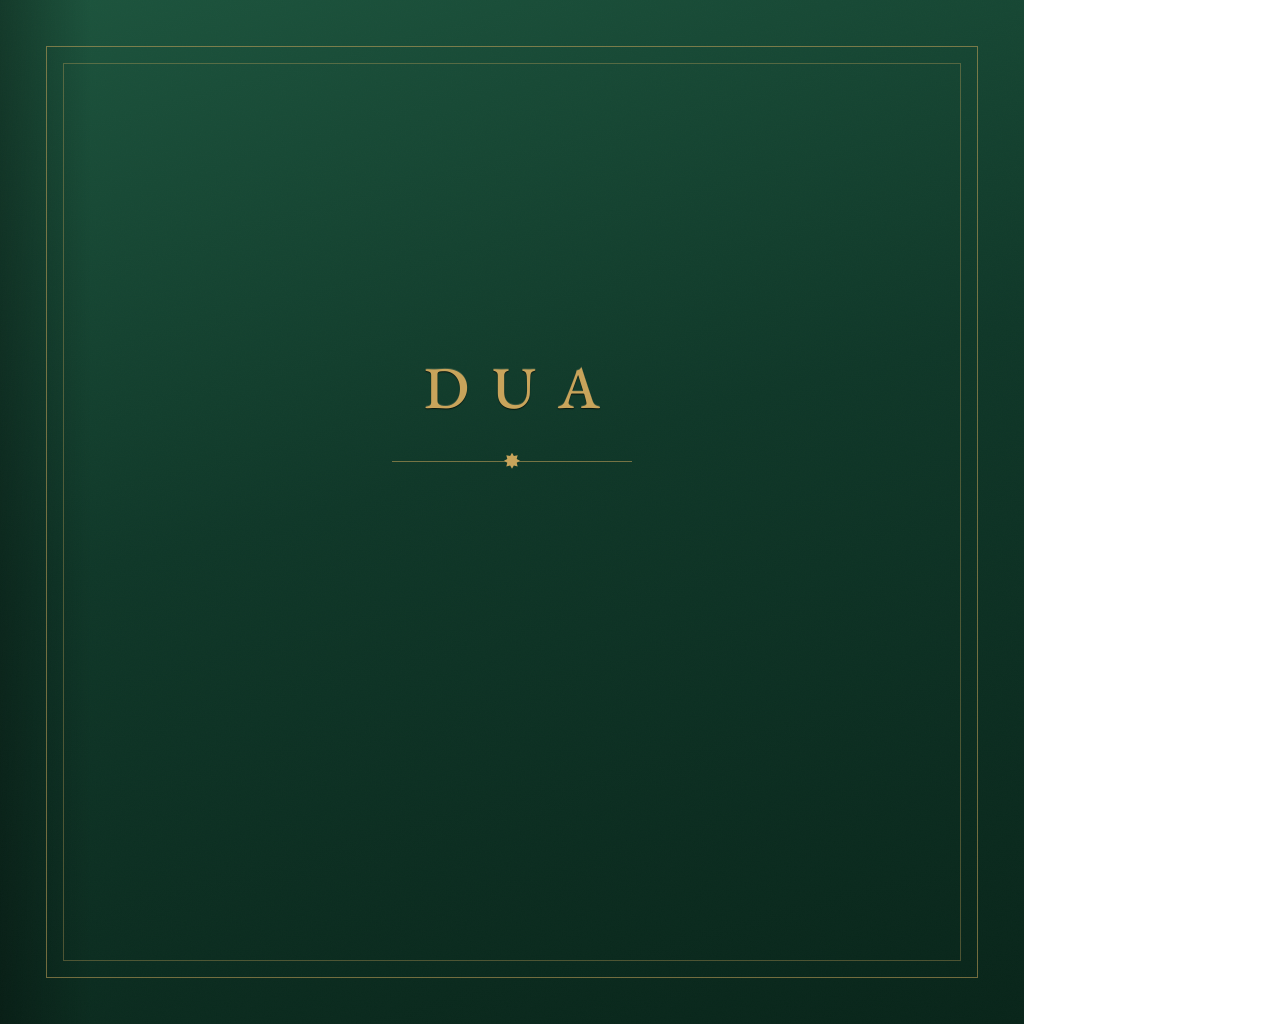
<file: qa/icon-source.html>
<!doctype html>
<html lang="en">
<head>
<meta charset="utf-8">
<title>icon</title>
<link rel="stylesheet" href="../web/fonts/fonts.css">
<link rel="stylesheet" href="../web/css/dua.css">
<style>
  :root { --page-w: 1024px; --page-h: 1024px; }
  html, body { width: 1024px; height: 1024px; overflow: hidden; }
  body { background: none; }
  #icon { position: absolute; top: 0; left: 0; width: 1024px; height: 1024px; }
  #icon .cover-ornament { width: 240px; }
  #icon .cover-ornament::after { width: 16px; height: 16px; }
</style>
</head>
<body>
<div id="icon" class="face grain-face cover">
  <div class="frame-outer"></div>
  <div class="frame-inner"></div>
  <div class="cover-title">DUA</div>
  <div class="cover-ornament"></div>
</div>
</body>
</html>
</file>
<file: web/fonts/fonts.css>
@font-face {
  font-family: 'EB Garamond';
  font-style: normal;
  font-weight: 400 500;
  font-display: swap;
  src: url('eb-garamond-latin.woff2') format('woff2');
}
@font-face {
  font-family: 'EB Garamond';
  font-style: italic;
  font-weight: 400;
  font-display: swap;
  src: url('eb-garamond-latin-italic.woff2') format('woff2');
}
</file>
<file: web/css/dua.css>
:root {
  --page-w: 420px;
  --page-h: 600px;
  --pad-inner: calc(var(--page-w) * 0.13);
  --pad-outer: calc(var(--page-w) * 0.115);
  --pad-top: calc(var(--page-h) * 0.115);
  --pad-bottom: calc(var(--page-h) * 0.145);
  --col-w: calc(var(--page-w) - var(--pad-inner) - var(--pad-outer));
  --col-h: calc(var(--page-h) - var(--pad-top) - var(--pad-bottom));

  --ink: #242a21;
  --ink-soft: rgba(36, 42, 33, 0.62);
  --ink-faint: rgba(36, 42, 33, 0.42);
  --accent: #1e5c40;
  --danger: #8c2e2e;
  --paper: #f2ead7;
  --paper-edit: #ece2cb;
  --paper-shade: rgba(58, 82, 66, 0.13);
  --gold: #c9a45a;
  --gold-soft: rgba(201, 164, 90, 0.55);
  --leather: #0f3728;
  --leather-hi: #1c543d;
  --leather-lo: #082419;
  --ease-turn: cubic-bezier(0.4, 0.05, 0.2, 1);
}

* { margin: 0; padding: 0; box-sizing: border-box; }

html, body { height: 100%; }

@supports (height: 100dvh) {
  html, body { height: 100dvh; }
}

body {
  font-family: 'EB Garamond', 'Palatino Linotype', Palatino, Georgia, 'Noto Naskh Arabic', 'Scheherazade New', 'Traditional Arabic', serif;
  background:
    radial-gradient(140% 100% at 50% 12%, rgba(52, 96, 72, 0.42) 0%, rgba(24, 52, 38, 0.3) 55%, rgba(0, 0, 0, 0.55) 100%),
    #101f18;
  position: fixed;
  inset: 0;
  overflow: hidden;
  overscroll-behavior: none;
  touch-action: manipulation;
  color: var(--ink);
}

.stage {
  position: fixed;
  inset: 0;
  display: grid;
  place-items: center;
  perspective: 2400px;
}

.stage::after {
  content: "";
  position: absolute;
  inset: 0;
  pointer-events: none;
  background: radial-gradient(115% 95% at 50% 42%, transparent 62%, rgba(0, 0, 0, 0.5) 100%);
}

.book {
  position: relative;
  width: calc(2 * var(--page-w));
  height: var(--page-h);
  transform-style: preserve-3d;
  transition: transform 0.75s var(--ease-turn);
}

.book.closed { transform: translateX(calc(-1 * var(--page-w) / 2)); }

.desk-shadow {
  position: absolute;
  inset: 0;
  filter: blur(26px);
  background: rgba(0, 0, 0, 0.55);
  transform: translateZ(-2px) translateY(14px);
  border-radius: 4px;
  transition: left 0.75s var(--ease-turn), width 0.75s var(--ease-turn);
}

.book.closed .desk-shadow { left: 50%; width: 50%; }

.grain-face::before {
  content: "";
  position: absolute;
  inset: 0;
  z-index: 3;
  pointer-events: none;
  opacity: 0.5;
  background-image: url("data:image/svg+xml,%3Csvg xmlns='http://www.w3.org/2000/svg' width='140' height='140'%3E%3Cfilter id='n'%3E%3CfeTurbulence type='fractalNoise' baseFrequency='0.8' numOctaves='2' stitchTiles='stitch'/%3E%3CfeColorMatrix values='0 0 0 0 0.32 0 0 0 0 0.42 0 0 0 0 0.34 0 0 0 0.05 0'/%3E%3C/filter%3E%3Crect width='140' height='140' filter='url(%23n)'/%3E%3C/svg%3E");
}

.leaf {
  position: absolute;
  top: 0;
  left: 50%;
  width: var(--page-w);
  height: var(--page-h);
  transform-origin: left center;
  transform-style: preserve-3d;
  transition: transform 0.75s var(--ease-turn);
}

.leaf.flipped { transform: rotateY(-180deg); }
.leaf.dormant { display: none; }
.book.instant .leaf { transition: none; }
.leaf.animating { z-index: 400 !important; }

.face {
  position: absolute;
  inset: 0;
  backface-visibility: hidden;
  -webkit-backface-visibility: hidden;
  background-color: var(--paper);
  overflow: hidden;
}

.face.back { transform: rotateY(180deg); }

.face.recto::after {
  content: "";
  position: absolute;
  inset: 0;
  z-index: 2;
  pointer-events: none;
  background:
    linear-gradient(to right, var(--paper-shade), transparent 14%),
    linear-gradient(to left, rgba(58, 82, 66, 0.06), transparent 7%);
}

.face.verso::after {
  content: "";
  position: absolute;
  inset: 0;
  z-index: 2;
  pointer-events: none;
  background:
    linear-gradient(to left, var(--paper-shade), transparent 14%),
    linear-gradient(to right, rgba(58, 82, 66, 0.06), transparent 7%);
}

.backcover {
  position: absolute;
  top: 0;
  left: 50%;
  width: var(--page-w);
  height: var(--page-h);
  background-color: var(--paper);
  background-image: linear-gradient(to right, var(--paper-shade), transparent 12%);
  z-index: 0;
}

.book.closed .backcover { visibility: hidden; }

/* ---------- cover ---------- */

.cover {
  background:
    linear-gradient(to right, rgba(0, 0, 0, 0.32), transparent 9%),
    linear-gradient(165deg, var(--leather-hi) 0%, var(--leather) 46%, var(--leather-lo) 100%);
  cursor: pointer;
}

.cover .frame-outer {
  position: absolute;
  inset: calc(var(--page-w) * 0.045);
  border: 1px solid var(--gold-soft);
  pointer-events: none;
}

.cover .frame-inner {
  position: absolute;
  inset: calc(var(--page-w) * 0.062);
  border: 1px solid rgba(201, 164, 90, 0.35);
  pointer-events: none;
}

.cover-title {
  position: absolute;
  top: 34%;
  left: 0;
  right: 0;
  text-align: center;
  font-size: calc(var(--page-w) * 0.058);
  font-weight: 500;
  letter-spacing: 0.38em;
  text-indent: 0.38em;
  color: var(--gold);
  text-shadow:
    0 1px 1px rgba(0, 0, 0, 0.65),
    0 -1px 0 rgba(255, 226, 170, 0.16);
}

.cover-fleuron {
  position: absolute;
  top: 50%;
  left: 0;
  right: 0;
  text-align: center;
  font-size: calc(var(--page-w) * 0.07);
  color: rgba(201, 164, 90, 0.7);
}

/* Arabic invocation under the Latin title; glyphs come from the
   system naskh fallback of the body stack */
.cover-sub {
  position: absolute;
  top: calc(34% + var(--page-w) * 0.078);
  left: 0;
  right: 0;
  text-align: center;
  direction: rtl;
  font-size: calc(var(--page-w) * 0.044);
  color: rgba(201, 164, 90, 0.78);
  text-shadow: 0 1px 1px rgba(0, 0, 0, 0.6);
  pointer-events: none;
}

/* ---------- endpaper / invitation ---------- */

.endpaper, .backcover {
  box-shadow:
    inset 0 0 0 1px rgba(201, 164, 90, 0.45),
    inset 0 0 0 6px var(--paper),
    inset 0 0 0 7px rgba(201, 164, 90, 0.22);
}

.end-flourish, .cover-ornament {
  position: absolute;
  top: 45%;
  left: 50%;
  width: 84px;
  height: 12px;
  transform: translate(-50%, -50%);
  pointer-events: none;
}

.end-flourish::before, .cover-ornament::before {
  content: "";
  position: absolute;
  left: 0;
  right: 0;
  top: 50%;
  border-top: 1px solid;
}

/* the eight-point star (rub el Hizb) replaces the old diamond */
.end-flourish::after, .cover-ornament::after {
  content: "";
  position: absolute;
  left: 50%;
  top: 50%;
  width: 11px;
  height: 11px;
  transform: translate(-50%, -50%);
  clip-path: polygon(50% 0%, 61.7% 20.6%, 85.4% 14.6%, 79.4% 38.3%, 100% 50%, 79.4% 61.7%, 85.4% 85.4%, 61.7% 79.4%, 50% 100%, 38.3% 79.4%, 14.6% 85.4%, 20.6% 61.7%, 0% 50%, 20.6% 38.3%, 14.6% 14.6%, 38.3% 20.6%);
}

.end-flourish::before { border-color: rgba(30, 92, 64, 0.4); }
.cover-ornament::before { border-color: var(--gold-soft); }
.end-flourish::after { background: rgba(30, 92, 64, 0.5); }
.cover-ornament::after { background: var(--gold); }

.invitation {
  position: absolute;
  top: 50%;
  left: 50%;
  width: 64px;
  height: 64px;
  transform: translate(-50%, -50%);
  border: 1px solid rgba(36, 42, 33, 0.16);
  border-radius: 50%;
  color: rgba(36, 42, 33, 0.24);
  cursor: pointer;
  transition: border-color 0.25s, color 0.25s;
}

.invitation svg { position: absolute; top: 50%; left: 50%; width: 26px; height: 26px; transform: translate(-50%, -50%); }
.invitation:hover { border-color: rgba(30, 92, 64, 0.45); color: rgba(30, 92, 64, 0.55); }

/* ---------- page content ---------- */

.page-body {
  position: absolute;
  top: var(--pad-top);
  bottom: var(--pad-bottom);
  left: var(--pad-inner);
  right: var(--pad-outer);
  overflow: hidden;
}

.face.recto .page-body { left: var(--pad-inner); right: var(--pad-outer); }
.face.verso .page-body { right: var(--pad-inner); left: var(--pad-outer); }

.entry { position: relative; }

.e-date {
  font-size: calc(var(--page-w) * 0.033);
  font-variant: small-caps;
  letter-spacing: 0.16em;
  color: var(--accent);
  margin-bottom: calc(var(--page-h) * 0.028);
}

.e-title {
  font-style: italic;
  font-weight: 400;
  font-size: calc(var(--page-w) * 0.052);
  margin-bottom: calc(var(--page-h) * 0.02);
}

.page-body p, .measure p,
.page-body .e-date, .measure .e-date,
.page-body .e-title, .measure .e-title {
  font-size: calc(var(--page-w) * 0.0405);
  line-height: 1.62;
}

.page-body p { font-size: calc(var(--page-w) * 0.0405); }
.measure p, .measure .e-date, .measure .e-title { font-size: calc(var(--page-w) * 0.0405); }

/* pagination measures in #measure: its paragraphs must be typographically
   identical to real page paragraphs, or every filled page overflows by the
   unmeasured inter-section gap */
.page-body p, .measure p {
  text-align: left;
  hyphens: none;
}

/* Notes spacing: sections are separated by exactly one empty line — a full
   line box (1.62em = the paragraph line-height) — with no first-line indent,
   so every line starts flush at the left margin as it types. The gap is the
   following paragraph's margin-top, never a trailing margin, so it drops at
   page breaks: no page ever begins with an empty line. A deliberate empty
   line (two Enters) renders as a zero-height paragraph, doubling the gap */
.page-body p + p, .measure p + p { margin-top: 1.62em; }

/* ---------- embedded picture ---------- */

/* A picture is a section, so it takes the same inter-section gap as a
   paragraph (p + p above) and spans the whole column. The .measure copy must
   stay identical to the one on the page or the paginator mis-measures it.
   aspect-ratio is a placeholder until the file decodes; book.js then writes
   the real ratio inline and the entry re-paginates once. */
.page-body .e-media img,
.measure .e-media img {
  display: block;
  width: 100%;
  aspect-ratio: 1;
  max-height: var(--col-h);
  object-fit: contain;
  background: #fbf6e9;
  border: 1px solid rgba(36, 42, 33, 0.22);
  box-shadow: 0 1px 4px rgba(36, 42, 33, 0.16);
}

/* edit mode: the picture is not text, so it is not outlined like one; a
   pointing hand is the whole affordance that clicking it arms the removal, and
   the two-step is then shown in the same language as the entry trash */
.entry.editing .e-media img {
  cursor: pointer;
}

.entry.editing .e-media.armed img {
  border-color: var(--danger);
  box-shadow: 0 0 0 1px var(--danger), 0 1px 4px rgba(36, 42, 33, 0.16);
  opacity: 0.6;
}

.folio {
  position: absolute;
  bottom: calc(var(--page-h) * 0.052);
  font-style: italic;
  font-size: calc(var(--page-w) * 0.032);
  color: var(--ink-faint);
}

.face.recto .folio { right: var(--pad-outer); }
.face.verso .folio { left: var(--pad-outer); }

.pencil {
  position: absolute;
  top: calc(var(--page-h) * 0.045);
  width: 22px;
  height: 22px;
  border: none;
  background: none;
  color: var(--ink-soft);
  opacity: 0;
  cursor: pointer;
  transition: opacity 0.2s;
  padding: 0;
  z-index: 3;
}

.pencil svg { width: 100%; height: 100%; }

.face.recto .pencil { right: calc(var(--page-w) * 0.055); }
.face.verso .pencil { left: calc(var(--page-w) * 0.055); }

.face:hover .pencil { opacity: 0.55; }
.pencil:hover { opacity: 0.9 !important; }

/* touch devices: no hover, so keep the pencil visible and make it finger-sized */
@media (hover: none) {
  .pencil { opacity: 0.45; width: 30px; height: 30px; }
  /* the keyboard covers the page bottom on phones: rail buttons belong at the top */
  .icon-rail { bottom: auto; top: calc(var(--page-h) * 0.16); gap: 18px; }
  .icon-rail button { width: 34px; height: 34px; }
  .idx-name { font-size: 1.15rem; }
  .idx-page { font-size: 1rem; }
}

/* turn affordance: corner lift on the current outer faces */

.face .curl {
  position: absolute;
  width: 38px;
  height: 38px;
  pointer-events: none;
  opacity: 0;
  transition: opacity 0.25s;
}

.face.recto .curl {
  right: 0;
  bottom: calc(var(--page-h) * 0.025);
  background:
    linear-gradient(135deg, transparent 0 50%, rgba(34, 52, 40, 0.14) 50% 54%, transparent 54%),
    linear-gradient(135deg, #f8f1e0 0 50%, transparent 50%);
}

.face.verso .curl {
  left: 0;
  bottom: calc(var(--page-h) * 0.025);
  background:
    linear-gradient(45deg, transparent 0 50%, rgba(34, 52, 40, 0.14) 50% 54%, transparent 54%),
    linear-gradient(45deg, transparent 50%, #f8f1e0 50%);
}

@media (hover: hover) {
  .face.cur-right:hover .curl, .face.cur-left:hover .curl { opacity: 1; }
}

/* ---------- edit mode ---------- */

.entry.editing .e-date,
.entry.editing .e-title,
.entry.editing p {
  outline: none;
  background-color: transparent;
  border-radius: 3px;
  transition: background-color 0.25s;
}

/* the edited page reads as one continuous text: only the paragraph actually
   holding the caret is faintly tinted, not a stack of tinted islands */
.entry.editing .e-date:focus,
.entry.editing .e-title:focus,
.entry.editing p:focus {
  background-color: rgba(30, 92, 64, 0.05);
}

/* a deliberate empty line (two Enters) needs a clickable, typable height */
.entry.editing p:empty {
  min-height: 1.62em;
}

.entry.editing p { text-align: left; hyphens: none; }

.book .face.editing-page { background-color: var(--paper-edit); }

::selection { background: rgba(201, 164, 90, 0.35); }

.icon-rail {
  position: absolute;
  bottom: calc(var(--page-h) * 0.035);
  display: flex;
  flex-direction: column;
  gap: 12px;
  z-index: 30;
  opacity: 0;
  transition: opacity 0.25s;
}

.icon-rail.shown { opacity: 1; }

.icon-rail.right { right: calc(var(--page-w) * 0.028); }
.icon-rail.left { left: calc(var(--page-w) * 0.028); }

.icon-rail button {
  width: 26px;
  height: 26px;
  border: none;
  background: none;
  padding: 0;
  color: var(--ink-soft);
  cursor: pointer;
  transition: color 0.15s, transform 0.15s;
}

.icon-rail button svg { width: 100%; height: 100%; }
.icon-rail button:hover { color: var(--ink); transform: scale(1.12); }
.icon-rail button.dim { opacity: 0.3; cursor: default; }
.icon-rail button.armed { color: var(--danger); }
.icon-rail button.armed svg { fill: rgba(140, 46, 46, 0.22); }

/* ---------- offline blot ---------- */

.offline {
  position: fixed;
  bottom: 26px;
  right: 30px;
  width: 22px;
  height: 22px;
  color: rgba(30, 22, 14, 0.85);
}

.offline svg { width: 100%; height: 100%; fill: currentColor; opacity: 0.8; }

/* ---------- measure ---------- */

.measure {
  position: fixed;
  left: -10000px;
  top: 0;
  width: var(--col-w);
  visibility: hidden;
  font-size: calc(var(--page-w) * 0.0405);
}

.measure .e-date { font-size: calc(var(--page-w) * 0.033); }
.measure .e-title { font-size: calc(var(--page-w) * 0.052); }

/* ---------- one page at a time ---------- */

/* every viewport renders a single page (JS geom().single is always true);
   the two-page spread rules above stay as history for a possible return */
.book { width: var(--page-w); }
.book.closed { transform: none; }
.book.instant { transition: none; }
.book.closed .desk-shadow { left: 0; width: 100%; }
.leaf { left: 0; }
.backcover { left: 0; }
.leaf.flipped { transform: rotateY(-180deg); }

/* A turned leaf hangs its blank back one page-width past the box's left
   edge: on the phone that overhang fell off the viewport edge for free, on
   a desktop it would read as an empty left page (user request 2026-11-11).
   Keep the paper visible while the turn is in flight; tuck it away once
   the leaf has landed. */
.leaf.flipped:not(.animating) > .face.back { visibility: hidden; }

.mode-edit .pencil { display: none; }
.mode-edit .curl { opacity: 0 !important; }

/* ---------- index overlay ---------- */

#index-tab {
  position: fixed;
  top: 10px;
  left: 50%;
  transform: translateX(-50%);
  z-index: 520;
  font-family: inherit;
  font-variant: small-caps;
  letter-spacing: 0.18em;
  font-size: 13px;
  color: var(--paper);
  background: rgba(0, 0, 0, 0.32);
  border: 1px solid rgba(240, 228, 200, 0.28);
  border-radius: 3px;
  padding: 4px 14px 5px;
  cursor: pointer;
}

#index-tab:hover { background: rgba(0, 0, 0, 0.5); }
.mode-edit #index-tab { display: none; }

#index-overlay {
  position: fixed;
  inset: 0;
  z-index: 600;
  background: var(--paper);
  color: var(--ink);
}

#index-scroll {
  position: absolute;
  inset: 0;
  overflow: auto;
  overscroll-behavior: contain;
  touch-action: pan-y;
  -webkit-overflow-scrolling: touch;
  padding: 34px 22px 170px;
}

#index-list {
  list-style: none;
  max-width: 620px;
  margin: 0 auto;
}

#index-list li {
  display: flex;
  align-items: baseline;
  gap: 10px;
  padding: 10px 4px;
  border-bottom: 1px dotted rgba(30, 42, 34, 0.28);
  cursor: pointer;
}

#index-list li:hover .idx-name { color: var(--accent); }

.idx-name {
  flex: 1;
  font-size: calc(var(--page-w) * 0.055);
  min-width: 0;
}

.idx-page {
  font-style: italic;
  font-size: calc(var(--page-w) * 0.045);
  color: var(--ink-faint);
  font-variant-numeric: oldstyle-nums;
}

#index-go {
  position: fixed;
  left: 0;
  right: 0;
  bottom: 0;
  display: flex;
  justify-content: center;
  align-items: center;
  gap: 12px;
  padding: 14px 16px calc(14px + env(safe-area-inset-bottom, 0px));
  background: var(--paper);
  border-top: 1px solid rgba(30, 42, 34, 0.25);
  box-shadow: 0 -6px 18px rgba(30, 42, 34, 0.12);
}

#index-page {
  width: 84px;
  font-family: inherit;
  font-style: italic;
  font-size: 17px;
  text-align: center;
  color: var(--ink);
  background: none;
  border: none;
  border-bottom: 1px solid rgba(30, 42, 34, 0.45);
  padding: 4px 6px;
}

#index-go-btn,
#index-new,
#index-close {
  font-family: inherit;
  font-variant: small-caps;
  letter-spacing: 0.12em;
  font-size: 15px;
  color: var(--ink);
  background: none;
  border: 1px solid rgba(30, 42, 34, 0.4);
  border-radius: 3px;
  padding: 10px 16px;
  min-height: 40px;
  cursor: pointer;
}

#index-new {
  display: inline-flex;
  align-items: center;
  justify-content: center;
  padding: 8px 12px;
  color: var(--ink-faint);
}

#index-new svg { width: 16px; height: 16px; flex: none; }

#index-close { padding: 8px 12px; color: var(--ink-faint); }
#index-go-btn:hover,
#index-new:hover { border-color: var(--accent); color: var(--accent); }

#index-go {
  flex-wrap: wrap;
  row-gap: 10px;
  padding: 12px 16px calc(12px + env(safe-area-inset-bottom, 0px));
}
#index-page { width: 64px; }
#index-scroll { padding-bottom: 170px; }
</file>
